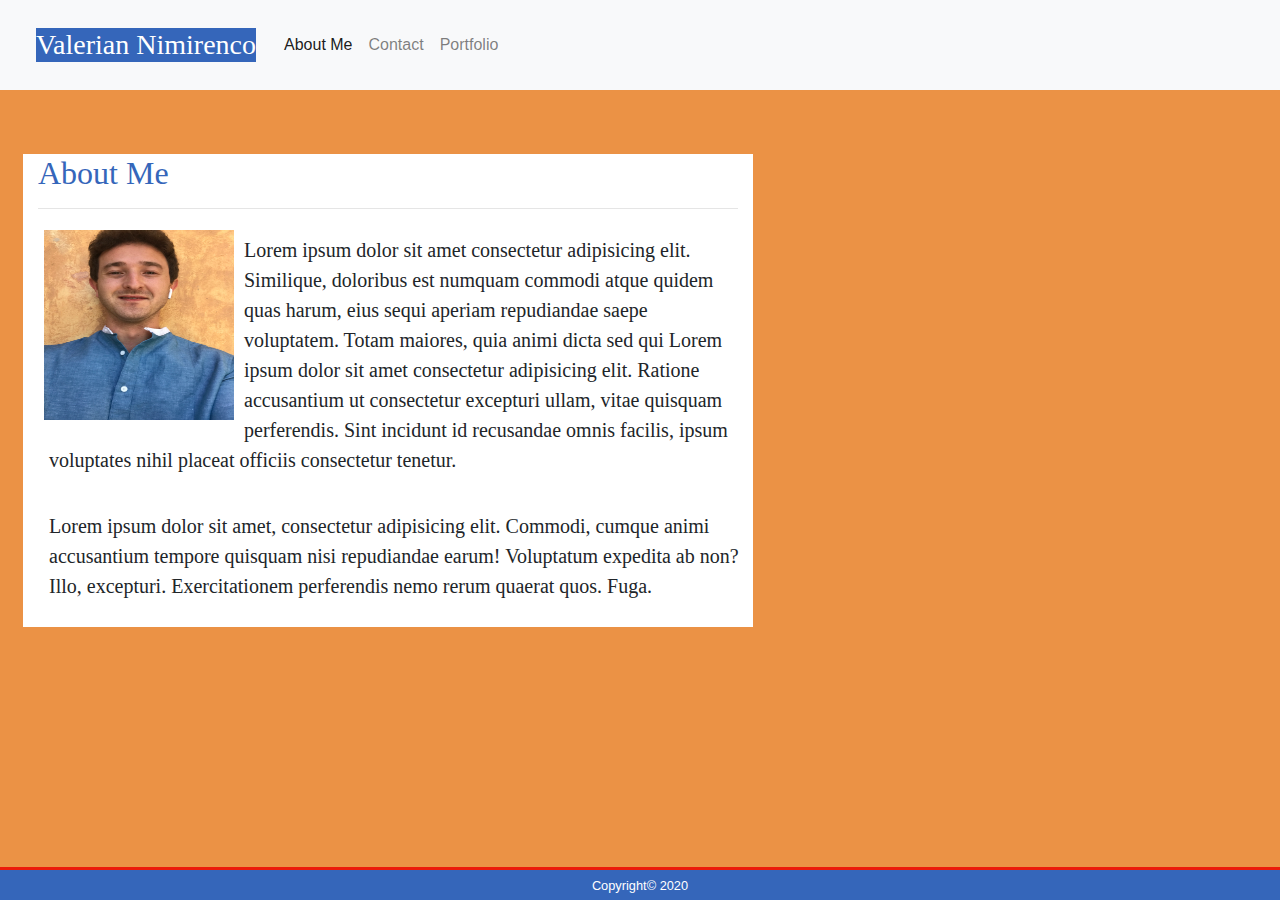
<file: index.html>
<!DOCTYPE html>
<html lang="en">

<head>
    <meta charset="UTF-8">
    <meta name="viewport" content="width=device-width, initial-scale=1.0">
    <meta name="author" content="Valerian Nimirenco">
    <meta name="keywords" content="About Me, Contact,Portfolio">
    <title>About Me</title>
    <!-- Link to resets.css -->
    <link rel="stylesheet.css" href="./assets/reset.css">
    <!-- Link to Bootstrap CSS -->
    <link rel="stylesheet" href="https://stackpath.bootstrapcdn.com/bootstrap/4.5.2/css/bootstrap.min.css" integrity="sha384-JcKb8q3iqJ61gNV9KGb8thSsNjpSL0n8PARn9HuZOnIxN0hoP+VmmDGMN5t9UJ0Z" crossorigin="anonymous">
    <!-- Link to style CSS -->
    <link rel="stylesheet" href="./assets/style.css">
</head>

<!-- Built with bootstrap components, grid system and utilities -->

<body class="bgi">
    <header>
        <!--Bootstrap  navbar components -->
        <nav class="navbar navbar-expand-lg navbar-light bg-light">
            <h3>Valerian Nimirenco</h3>
            <button class="navbar-toggler" type="button" data-toggle="collapse" data-target="#navbarNavAltMarkup" aria-controls="navbarNavAltMarkup" aria-expanded="false" aria-label="Toggle navigation">
                <abbr class="navbar-toggler-icon"></abbr>
            </button>
            <div class="collapse navbar-collapse" id="navbarNavAltMarkup">
                <div class="navbar-nav">
                    <a class="nav-link active" href="index.html">About Me<abbr class="sr-only">(current)</abbr></a>
                    <a class="nav-link" href="contact.html">Contact</a>
                    <a class="nav-link" href="portfolio.html">Portfolio</a>

                </div>
            </div>
        </nav>
    </header>

    <main>
        <!-- Responsive bootstrap grid system -->
        <div class="container mx-2 mt-5">
            <div class="row">
                <div class="col-md-8">
                    <section class="container mt-3">
                        <div class="row">
                            <div class="col-md-12">
                                <h2 class="header">About Me</h2>
                                <hr>
                            </div>
                        </div>
                        <div class="row pl-3">
                            <div calss="col">
                                <img src="assets/images/headshot.jpg" class="image" alt="headshot of Val">
                                <p>Lorem ipsum dolor sit amet consectetur adipisicing elit. Similique, doloribus est numquam commodi atque quidem quas harum, eius sequi aperiam repudiandae saepe voluptatem. Totam maiores, quia animi dicta sed qui Lorem ipsum
                                    dolor sit amet consectetur adipisicing elit. Ratione accusantium ut consectetur excepturi ullam, vitae quisquam perferendis. Sint incidunt id recusandae omnis facilis, ipsum voluptates nihil placeat officiis consectetur
                                    tenetur.
                                </p>
                                <p>Lorem ipsum dolor sit amet, consectetur adipisicing elit. Commodi, cumque animi accusantium tempore quisquam nisi repudiandae earum! Voluptatum expedita ab non? Illo, excepturi. Exercitationem perferendis nemo rerum quaerat
                                    quos. Fuga.
                                </p>
                            </div>
                        </div>
                    </section>
                </div>
            </div>
        </div>

    </main>
    <!-- Footer fixe to the bottom -->

    <footer class="fixed-bottom">
        <div class="row">
            <div class="col">
                <small>Copyright© 2020</small>
            </div>
        </div>

    </footer>
    <!-- JS bootstrap -->
    <script src="https://code.jquery.com/jquery-3.5.1.slim.min.js" integrity="sha384-DfXdz2htPH0lsSSs5nCTpuj/zy4C+OGpamoFVy38MVBnE+IbbVYUew+OrCXaRkfj" crossorigin="anonymous">
    </script>
    <script src="https://cdn.jsdelivr.net/npm/popper.js@1.16.1/dist/umd/popper.min.js" integrity="sha384-9/reFTGAW83EW2RDu2S0VKaIzap3H66lZH81PoYlFhbGU+6BZp6G7niu735Sk7lN" crossorigin="anonymous">
    </script>
    <script src="https://stackpath.bootstrapcdn.com/bootstrap/4.5.2/js/bootstrap.min.js" integrity="sha384-B4gt1jrGC7Jh4AgTPSdUtOBvfO8shuf57BaghqFfPlYxofvL8/KUEfYiJOMMV+rV" crossorigin="anonymous">
    </script>
</body>

</html>
</file>
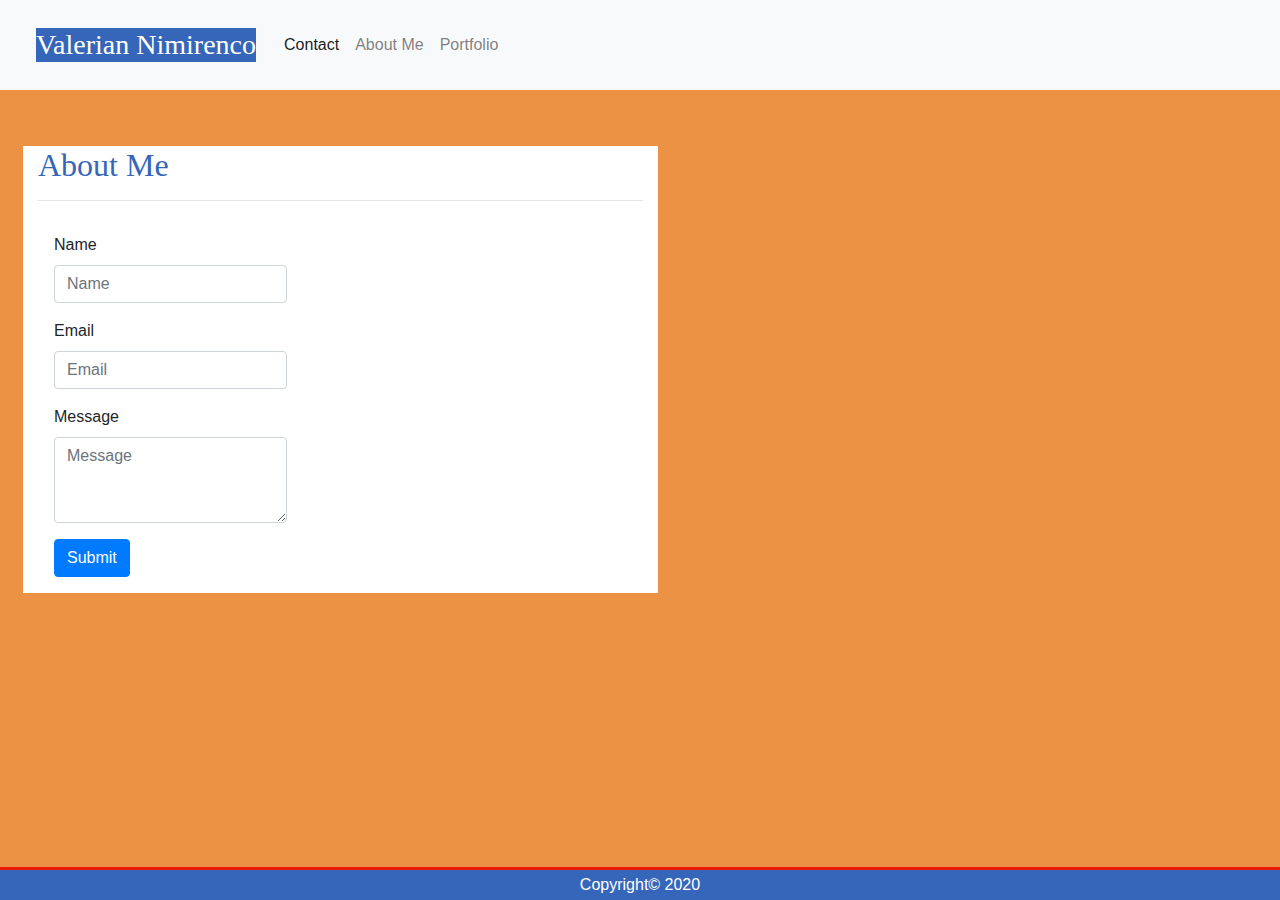
<file: contact.html>
<!DOCTYPE html>
<html lang="en">

<head>
    <meta charset="UTF-8">
    <meta name="viewport" content="width=device-width, initial-scale=1.0">
    <meta name="author" content="Valerian Nimirenco">
    <meta name="keywords" content="About Me, Contact,Portfolio">
    <title>Contact</title>
    <!-- Link to resets.css -->
    <link rel="stylesheet.css" href="./assets/reset.css">
    <!-- Link to Bootstrap CSS -->
    <link rel="stylesheet" href="https://stackpath.bootstrapcdn.com/bootstrap/4.5.2/css/bootstrap.min.css" integrity="sha384-JcKb8q3iqJ61gNV9KGb8thSsNjpSL0n8PARn9HuZOnIxN0hoP+VmmDGMN5t9UJ0Z" crossorigin="anonymous">
    <!-- Link to index CSS -->
    <link rel="stylesheet" href="./assets/style.css">
</head>

<!-- Built with bootstrap components, grid system and utilities -->

<body class="bgi">
    <header>
        <!--Bootstrap  navbar components -->

        <nav class="navbar navbar-expand-lg navbar-light bg-light">
            <h3>Valerian Nimirenco</h3>
            <button class="navbar-toggler" type="button" data-toggle="collapse" data-target="#navbarNavAltMarkup" aria-controls="navbarNavAltMarkup" aria-expanded="false" aria-label="Toggle navigation">
                <abbr class="navbar-toggler-icon"></abbr>
            </button>
            <div class="collapse navbar-collapse" id="navbarNavAltMarkup">
                <div class="navbar-nav">
                    <a class="nav-link active" href="contact.html">Contact<abbr class="sr-only">(current)</abbr></a>
                    <a class="nav-link" href="index.html">About Me</a>
                    <a class="nav-link" href="portfolio.html">Portfolio</a>

                </div>
            </div>
        </nav>
    </header>

    <!-- Responsive bootstrap grid system -->
    <main class="container mt-5 ml-2 mr-2">
        <div class="row">
            <div class="col-md-7">
                <section class="container mt-2">
                    <div class="row">
                        <div class="col-md-12">
                            <h2 class="header">About Me</h2>
                            <hr>
                        </div>
                    </div>
                    <div class="row ml-3 pb-3 pt-3">
                        <div calass="col">
                            <form>
                                <div class="form-group">
                                    <label for="formGroupExampleInput">Name</label>
                                    <input type="text" class="form-control" id="formGroupExampleInput" placeholder="Name">
                                </div>
                                <div class="form-group">
                                    <label for="exampleInputEmail1">Email</label>
                                    <input type="email" class="form-control" id="exampleInputEmail1" aria-describedby="emailHelp" placeholder="Email">
                                </div>
                                <div class="form-group">
                                    <label for="exampleFormControlTextarea1">Message</label>
                                    <textarea class="form-control" id="exampleFormControlTextarea1" rows="3" placeholder="Message"></textarea>
                                </div>
                                <button class="btn btn-primary" type="submit">Submit</button>
                            </form>
                        </div>
                    </div>
                </section>
            </div>
        </div>
    </main>
    <!-- This is a sticky footer -->
    <footer class="fixed-bottom">Copyright© 2020
    </footer>
    <!-- JS Bootstrap  -->
    <script src="https://code.jquery.com/jquery-3.5.1.slim.min.js" integrity="sha384-DfXdz2htPH0lsSSs5nCTpuj/zy4C+OGpamoFVy38MVBnE+IbbVYUew+OrCXaRkfj" crossorigin="anonymous">
    </script>

    <script src="https://cdn.jsdelivr.net/npm/popper.js@1.16.1/dist/umd/popper.min.js" integrity="sha384-9/reFTGAW83EW2RDu2S0VKaIzap3H66lZH81PoYlFhbGU+6BZp6G7niu735Sk7lN" crossorigin="anonymous">
    </script>
    <script src="https://stackpath.bootstrapcdn.com/bootstrap/4.5.2/js/bootstrap.min.js" integrity="sha384-B4gt1jrGC7Jh4AgTPSdUtOBvfO8shuf57BaghqFfPlYxofvL8/KUEfYiJOMMV+rV" crossorigin="anonymous">
    </script>


</body>

</html>
</file>
<file: assets/style.css>
h3 {
    font-family: 'Times New Roman', 'Times', 'serif';
    background-color: rgb(53, 102, 186);
    margin: 20px;
    color: white;
}

.header {
    font-family: 'Times New Roman', 'Times', 'serif';
    color: rgb(53, 102, 186);
}

p {
    font-family: 'Times New Roman', 'Times', 'serif';
    font-size: 20px;
    padding: 10px;
}


/* 
.container {
    float: left;
    margin: 5%;
    width: auto;
} */

section {
    background-color: white;
}

.bgi {
    height: 100%;
    background-position: center;
    background-repeat: no-repeat;
    background-size: cover;
    background-color: rgba(232, 131, 43, 0.878);
}

.image {
    width: 200px;
    height: 200px;
    margin-top: 5px;
    margin-left: 5px;
    float: left;
    padding: 0px 10px 10px 0px;
}

.fixed-bottom {
    position: fixed;
    left: 0;
    bottom: 0;
    width: 100%;
    background-color: rgb(53, 102, 186);
    color: white;
    text-align: center;
    padding: 3px;
    margin-top: 2px;
    border-top-style: solid;
    border-top-color: rgb(235, 26, 11);
}
</file>
